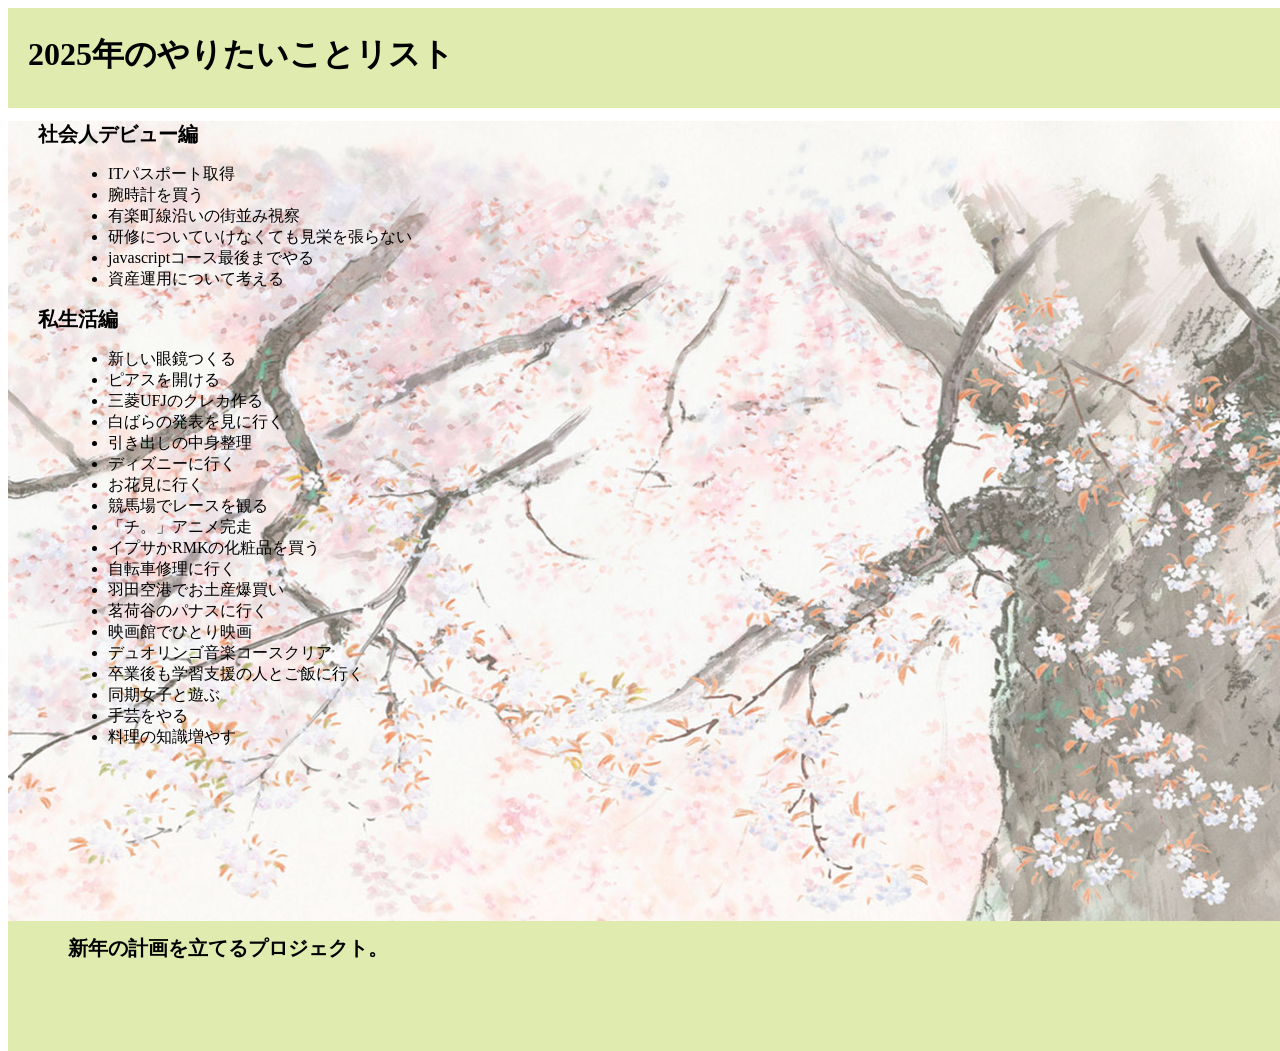
<file: index.html>
<!DOCTYPE html>
  <head>
    <meta charset="utf-8">
    <title>2025やりたいこと</title>
    <link rel="stylesheet" href="list2025.css">
  </head>
  <body>
    <header>
      <div class="container">
        <div class="header-left">
          <h1>2025年のやりたいことリスト</h1>
        </div>
        <div class="header-right">
          <h1>更新日：2025/1/13</h1>
        </div>
      </div>
    </header>

    <div class="text-wrapper">
      <div class="box">
      <h1>社会人デビュー編</h1>
      <ul>
        <li>ITパスポート取得</li>
        <li>腕時計を買う</li>
        <li>有楽町線沿いの街並み視察</li>
        <li>研修についていけなくても見栄を張らない</li>
        <li>javascriptコース最後までやる</li>
        <li>資産運用について考える</li>
      </ul>
      <h1>私生活編</h1>
      <ul>
        <li>新しい眼鏡つくる</li>
        <li>ピアスを開ける</li>
        <li>三菱UFJのクレカ作る</li>
        <li>白ばらの発表を見に行く</li>
        <li>引き出しの中身整理</li>
        <li>ディズニーに行く</li>
        <li>お花見に行く</li>
        <li>競馬場でレースを観る</li>
        <li>「チ。」アニメ完走</li>
        <li>イプサかRMKの化粧品を買う</li>
        <li>自転車修理に行く</li>
        <li>羽田空港でお土産爆買い</li>
        <li>茗荷谷のパナスに行く</li>
        <li>映画館でひとり映画</li>
        <li>デュオリンゴ音楽コースクリア</li>
        <li>卒業後も学習支援の人とご飯に行く</li>
        <li>同期女子と遊ぶ</li>
        <li>手芸をやる</li>
        <li>料理の知識増やす</li>
      </ul>
    </div>

    <footer>
      <div class="footer-left">
        <h1>新年の計画を立てるプロジェクト。</h1>
      </div>
      <div class="footer-right">
        <li><a href="https://x.com/home">Twitterへ</a></li>
        <li><a href="https://www.google.co.jp/">Googleへ</a></li>
      </div>
    </footer>
  </body>
</file>
<file: list2025.css>
.container{
  width:1600px;
  height:100px;
  background-color: #e0ebaf	;
}

.header-left{
  float:left;
  line-height:50px;
  font-family:"游ゴシック";
  padding-left:20px;
  
}

.header-right{
  float:right;
  font-size:10px;
  font-family:"游ゴシック";
  padding-right:40px;
}


.text-wrapper{
  height:800px;
  width:1600px;
  background-image:url(kaguya1.jpg);
  background-size:cover;
}

.text-wrapper h1{
  font-size:20px;
  padding:0 30px;
  font-family:"游ゴシック";
}

.text-wrapper ul{
  padding:0 100px;
  font-family:"游ゴシック" ;
  font-size:16px;
}

.box{
  height:100%;
  background-color:rgba(255,255,255,0.3);
  justify-content:center;
  align-items:center;
}


.contents-wrapper{
  height:800px;
}

footer{
  width:1600px;
  height:130px;
  background-color:#e0ebaf;
}

.footer-left{
  float:left;
  padding:0 30px;
  font-family:"游ゴシック";

}

.footer-right{
  float:right;
  font-size:20px;
  font-family:"游ゴシック";
  
}
</file>
